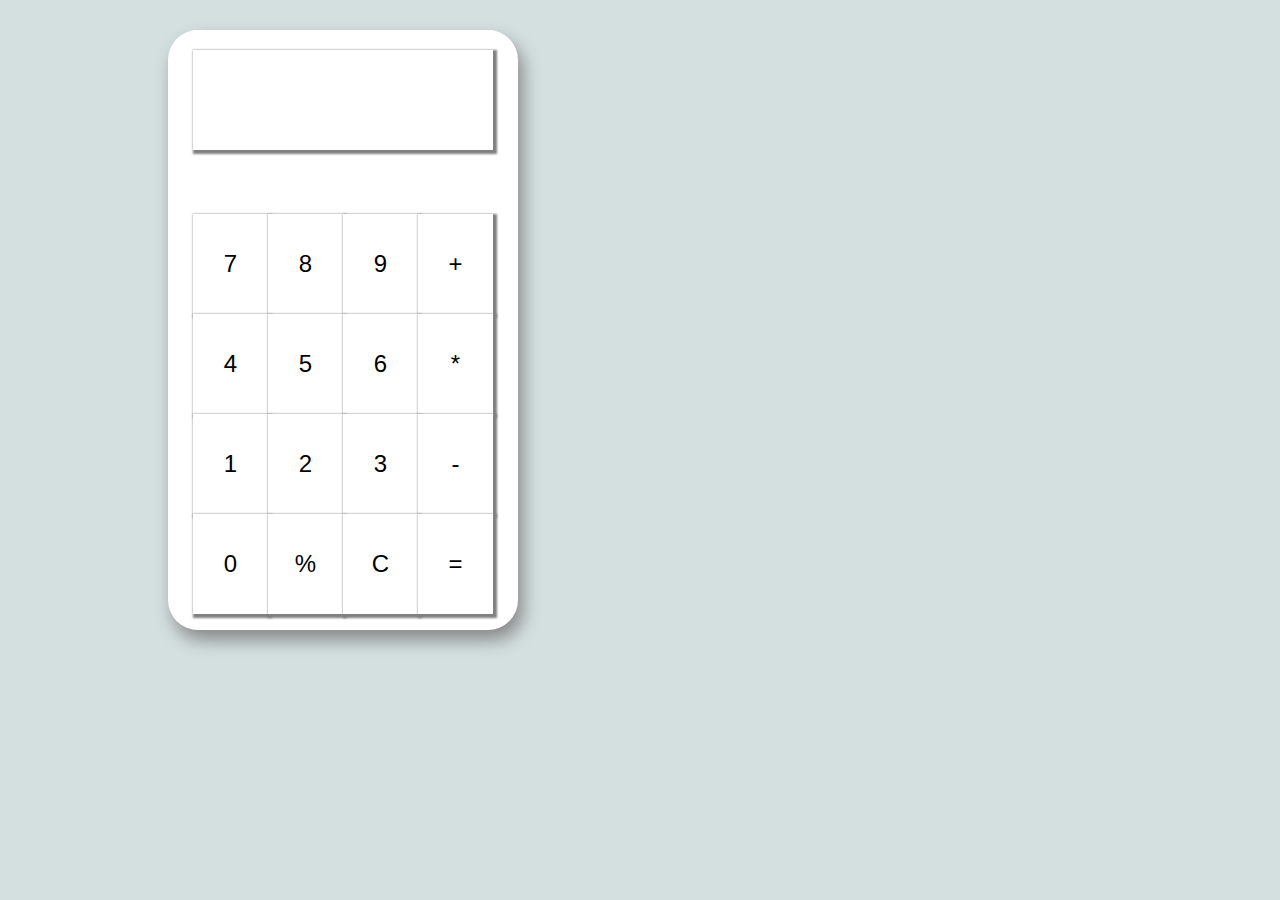
<file: calculator.html>
<!DOCTYPE html>
<html lang="en">
<head>
    <meta charset="UTF-8">
    <meta name="viewport" content="width=device-width, initial-scale=1.0">
    <link rel="stylesheet" href="calculator.css">
    <title>Document</title>
</head>
<body>
    <div class="main-container">
        <form style="background-color: white;">
            <div class="display">
                <input type="text" class="input" name="input">
                <input type="text" class="result-div" name="output" style="border: none;"></input>
            </div>
            <div class="button">
                <div class="button-row">
                    <!-- <button class="row" onclick="input.value='7' ">7</button> -->
                    <input type="button" class="row" value="7" onclick="input.value +='7' ">
                    <input type="button" class="row" value="8" onclick="input.value +='8' ">
                    <input type="button" class="row" value="9" onclick="input.value +='9' ">
                    <input type="button" class="row" value="+" onclick="input.value +='+' ">
                </div>
                <div class="button-row">
                    <input type="button" class="row" value="4" onclick="input.value +='4' ">
                    <input type="button" class="row" value="5" onclick="input.value +='5' ">
                    <input type="button" class="row" value="6" onclick="input.value +='6' ">
                    <input type="button" class="row" value="*" onclick="input.value +='*' ">
                </div>
                <div class="button-row">
                    <input type="button" class="row" value="1" onclick="input.value +='1' ">
                    <input type="button" class="row" value="2" onclick="input.value +='2' ">
                    <input type="button" class="row" value="3" onclick="input.value +='3' ">
                    <input type="button" class="row" value="-" onclick="input.value +='-' ">
                </div>
                <div class="button-row">
                    <input type="button" class="row" value="0" onclick="input.value +='0' ">
                    <input type="button" class="row" value="%" onclick="input.value +='%' ">
                    <input type="button" class="row" value="C" onclick="input.value ='',output.value='' " >
                    <input type="button" id="equal" class="row" value="=" onclick="output.value=eval(input.value)">
                </div>
            
            </div>
        </form> 
    </div>
    <script src="calculator.js"></script>
        
</body>
</html>
</file>
<file: calculator.css>
*{
    background: rgb(212, 224, 224);
  
}
/* body{
    background: pink;
} */
.main-container{
    display: flex;
    flex-direction: column;
    height: 600px;
    width: 350px;
    margin-top: 30px;
    margin-left: 10rem;
    background: white;
    align-items: center;
    
    border-radius: 30px;
    box-shadow: 5px 10px 18px #888888;
}
.display{
    display: flex;
    flex-direction: column;
    text-align: center;
    align-items: center;
    justify-content: center;
    height: 100px;
    width: 300px;
    background: white;
    margin-top: 20px;
    box-shadow: 2px 2px 2px 2px grey;
}
.input{
    width: 270px;
    height: 40px;
    background: white;
    border: none;
    text-align: right;
}
.result-div{
    background: white;
    height: 40px;
    width: 270px;
    text-align: right;
}
.button{
    display: flex;
    flex-direction: column;

    background: pink;
    margin-top: 4rem;
    height: 400px;
    width: 300px;
}
.button-row{
    display: flex;
    flex-direction: row;
    background: pink;
}
.row{
    width: 75px;
    height: 100px;
    text-align: center;
    background: white;
    box-shadow: 2px 2px 2px 2px grey;
    border: none;
    font-size: x-large;
}
</file>
